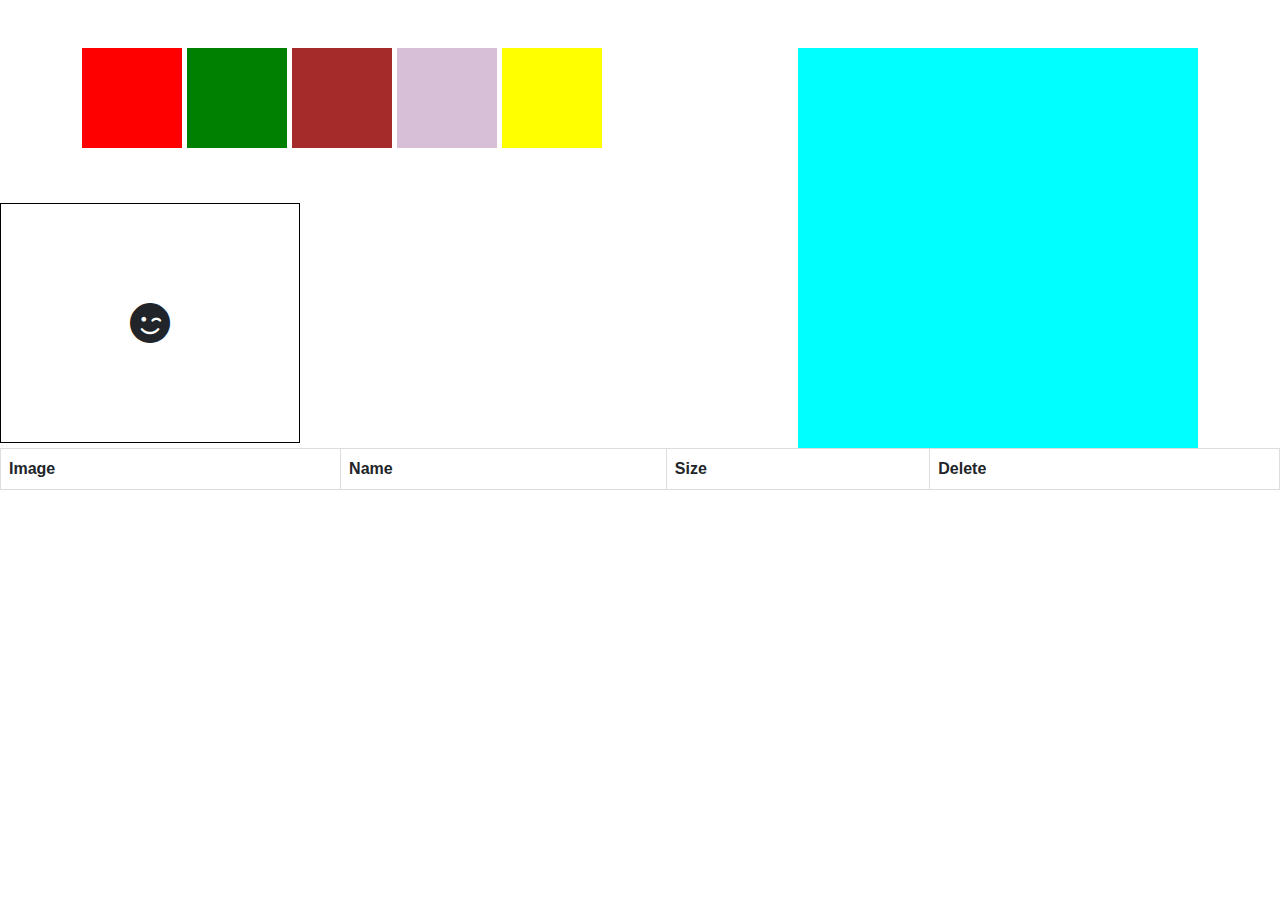
<file: index.html>
<!DOCTYPE html>
<html lang="en">

<head>
    <meta charset="UTF-8">
    <meta http-equiv="X-UA-Compatible" content="IE=edge">
    <meta name="viewport" content="width=device-width, initial-scale=1.0">
    <link rel="stylesheet" href="https://cdnjs.cloudflare.com/ajax/libs/font-awesome/6.2.1/css/all.min.css">
    <link rel="stylesheet" href="https://cdn.jsdelivr.net/npm/bootstrap@5.3.0-alpha1/dist/css/bootstrap.min.css">
    <link rel="stylesheet" href="./assets/scss/pages/home/style.css">
    <title>Document</title>
</head>

<body>
    
    <div class="container my-5">


        <div class="box1 item" draggable="true" id="elem1"></div>
        <div class="box2 item" draggable="true" id="elem2"></div>
        <div class="box3 item" draggable="true" id="elem3"></div>
        <div class="box4 item" draggable="true" id="elem4"></div>
        <div class="box5 item" draggable="true" id="elem5"></div>



        <div class="drop-div">

        </div>

    </div>





    <div class="box-icon">
        <i class="fa-solid fa-face-smile-wink"></i>
        <input type="file" name="" id="" class="d-none">
    </div>



    <table>
        <thead>
            <tr>
                <th scope="col">Image</th>
                <th scope="col">Name</th>
                <th scope="col">Size</th>
                <th scope="col">Delete</th>
            </tr>
        </thead>
        <tbody>

        </tbody>
    </table>


    <script src="./assets/js/script.js"></script>

</body>

</html>
</file>
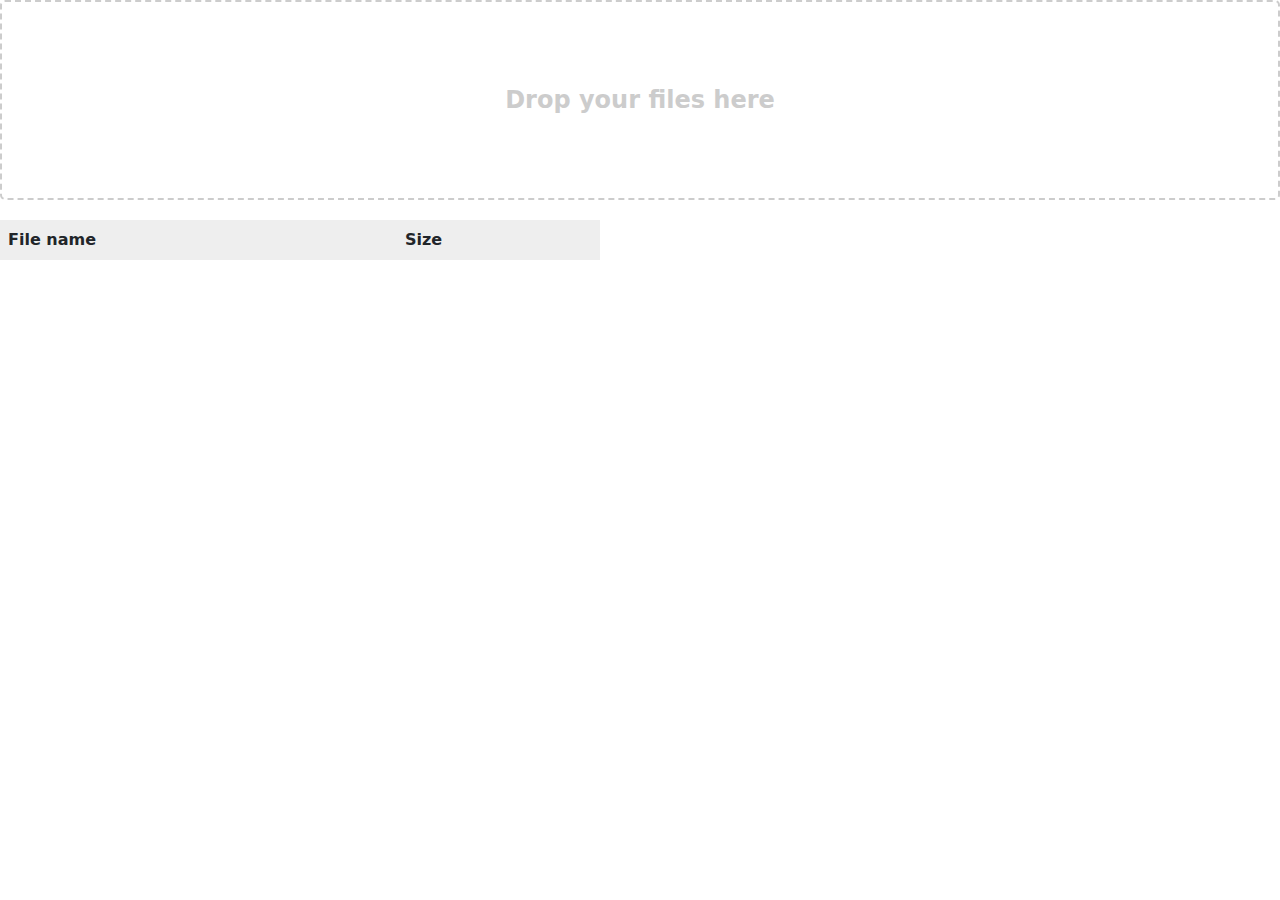
<file: task2.html>
<!DOCTYPE html>
<html lang="en">

<head>
    <meta charset="UTF-8">
    <meta http-equiv="X-UA-Compatible" content="IE=edge">
    <meta name="viewport" content="width=device-width, initial-scale=1.0">
    <link rel="stylesheet" href="https://cdnjs.cloudflare.com/ajax/libs/font-awesome/6.2.1/css/all.min.css">
    <link rel="stylesheet" href="https://cdn.jsdelivr.net/npm/bootstrap@5.3.0-alpha1/dist/css/bootstrap.min.css">
    <link rel="stylesheet" href="./assets/scss/pages/Task2/style.css">
    <title>Document</title>
</head>

<body>



    <div class="drop-zone">
        <div class="drop-zone__prompt">Drop your files here</div>
    </div>
    <table>
        <thead>
            <tr>
                <th>File name</th>
                <th>Size</th>
            </tr>
        </thead>
        <tbody id="file-list">
        </tbody>
    </table>




    <script src="./assets/js/task2.js"></script>

</body>

</html>
</file>
<file: assets/scss/pages/home/style.css>
.item {
  display: inline-block;
}

.box1 {
  width: 100px;
  height: 100px;
  background-color: red;
  top: 0px;
  left: 0px;
}

.box2 {
  width: 100px;
  height: 100px;
  background-color: green;
  left: 200px;
}

.box3 {
  width: 100px;
  height: 100px;
  background-color: brown;
  top: 100px;
  left: 100px;
}

.box4 {
  width: 100px;
  height: 100px;
  background-color: thistle;
  top: 200px;
}

.box5 {
  width: 100px;
  height: 100px;
  background-color: yellow;
  top: 200px;
  left: 200px;
}

.drop-div {
  background-color: aqua;
  height: 400px;
  width: 400px;
  float: right;
  position: relative;
}

.box-icon {
  width: 300px;
  height: 240px;
  border: 1px solid black;
  display: flex;
  justify-content: center;
  align-items: center;
}
.box-icon i {
  font-size: 40px;
}

img {
  width: 200px;
  height: 300px;
}

table {
  font-family: arial, sans-serif;
  border-collapse: collapse;
  width: 100%;
}

td, th {
  border: 1px solid #dddddd;
  text-align: left;
  padding: 8px;
}

tr:nth-child(even) {
  background-color: #dddddd;
}/*# sourceMappingURL=style.css.map */
</file>
<file: assets/scss/pages/Task2/style.css>
.drop-zone {
  border: 2px dashed #ccc;
  border-radius: 5px;
  height: 200px;
  display: flex;
  justify-content: center;
  align-items: center;
  margin-bottom: 20px;
}

.drop-zone__prompt {
  font-size: 1.5rem;
  font-weight: bold;
  text-align: center;
  color: #ccc;
}

table {
  border-collapse: collapse;
  width: 100%;
  max-width: 600px;
}

th, td {
  text-align: left;
  padding: 8px;
}

th {
  background-color: #eee;
}

tr:nth-child(even) {
  background-color: #f2f2f2;
}/*# sourceMappingURL=style.css.map */
</file>
